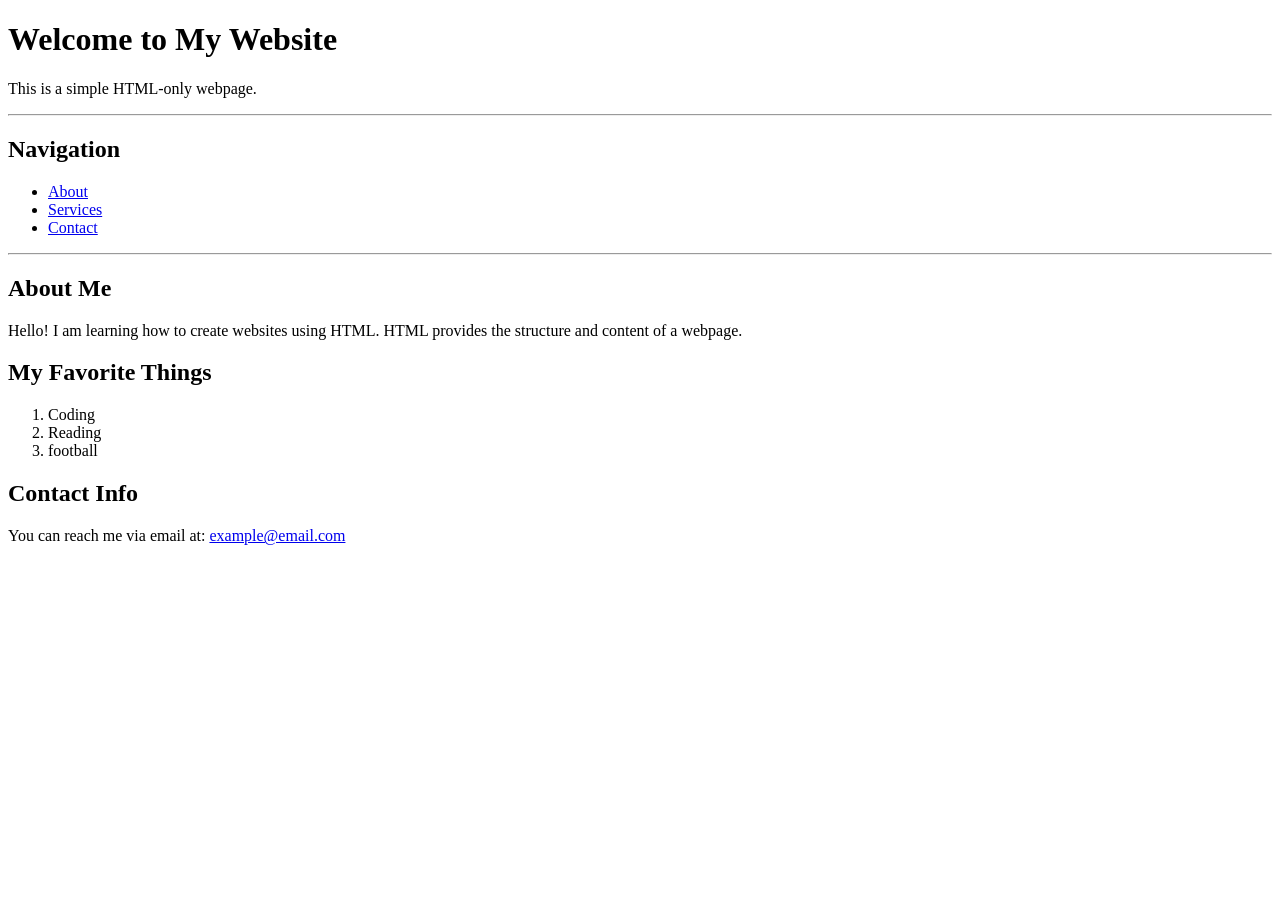
<file: index.html>
<!DOCTYPE html>
<html lang="en">
<head>
    <meta charset="UTF-8">
    <meta name="viewport" content="width=device-width, initial-scale=1.0">
    <title>My Basic Webpage</title>
</head>
<body>

    <header>
        <h1>Welcome to My Website</h1>
        <p>This is a simple HTML-only webpage.</p>
    </header>

    <hr>

    <nav>
        <h2>Navigation</h2>
        <ul>
            <li><a href="#about">About</a></li>
            <li><a href="#services">Services</a></li>
            <li><a href="#contact">Contact</a></li>
        </ul>
    </nav>

    <hr>

    <main>
        <section id="about">
            <h2>About Me</h2>
            <p>Hello! I am learning how to create websites using HTML. HTML provides the structure and content of a webpage.</p>
        </section>

        <section id="services">
            <h2>My Favorite Things</h2>
            <ol>
                <li>Coding</li>
                <li>Reading</li>
                <li>football</li>
            </ol>
        </section>

        <section id="contact">
            <h2>Contact Info</h2>
            <p>You can reach me via email at: <a href="mailto:example@email.com">example@email.com</a></p>
        </section>
    </main>

    

</body>
</html>
</file>
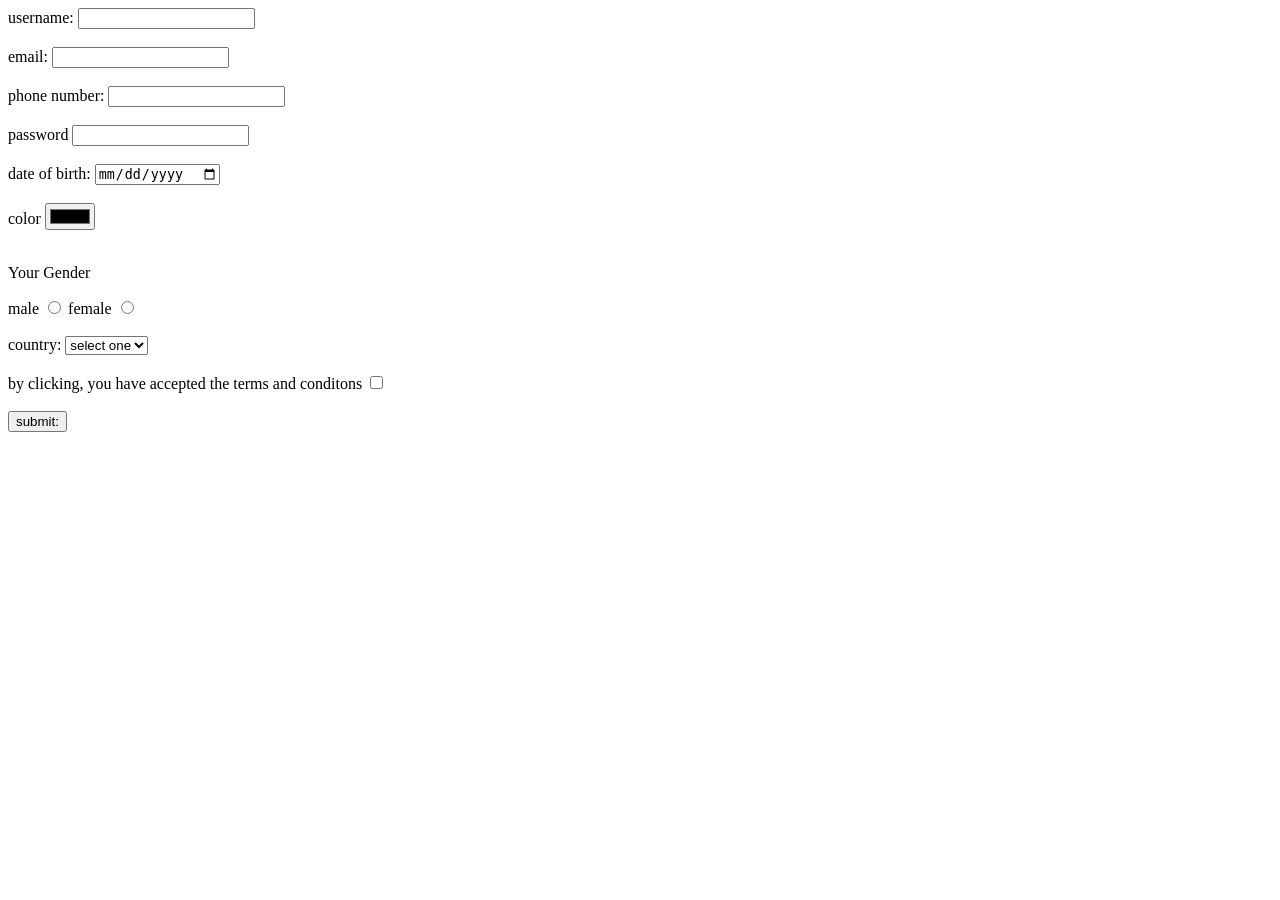
<file: indexx3.html>
<!DOCTYPE html>
<html lang="en">
<head>
    <meta charset="UTF-8">
    <meta name="viewport" content="width=, initial-scale=1.0">
    <title>Document</title>
</head>
<body>
    <!-- 1.username
    2.email
    3.phone number
    4.password
    5.date of birth
    6.gender
    7.nationality
    8.accept terms and condition -->

<form action="" method="get">
    <label for="username">username:</label>
    <input type="text" id="username" name="fullname">
    <br><br>

    <label for="email">email:</label>
    <input type="text" id="email" name="email">
    <br><br>

    <label for="phone number">phone number:</label>
    <input type="phone number" id="phone number" name="phone number">
    <br><br>

    <label for="password">password</label>
    <input type="password" id="password" name="password">
    <br><br>

    <label for="date of birth">date of birth:</label>
    <input type="date" id="date of birth" name="date of birth">
    <br><br>
    <label for="favorite color">color</label>
    <input type="color" id="color" >
    <Br><br>

    <p> Your Gender</p>
    <label for="male">male</label>
    <input type="radio" id="male" name="gender">

    <label for="female">female</label>
    <input type="radio" id="female" name="gender">
    <Br><br>

    <label for="country">country:</label>
    <select id="country" name="country">
        <option selected disable> select one</option>
        <option value="spain">spain</option>
        <option value="belgium">belgium</option>
        <option value="france">france</option>
        <option value="spain">england</option>
        <option value="kenya">kenya</option>
    </select>
    <br><br>

    <label for="terms">by clicking, you have accepted the terms and conditons</label>
    <input type="checkbox" id="terms" value="gender">
    <Br><br>
        <button type="submit">submit:</button>



























</form>









</body>
</html>
</file>
